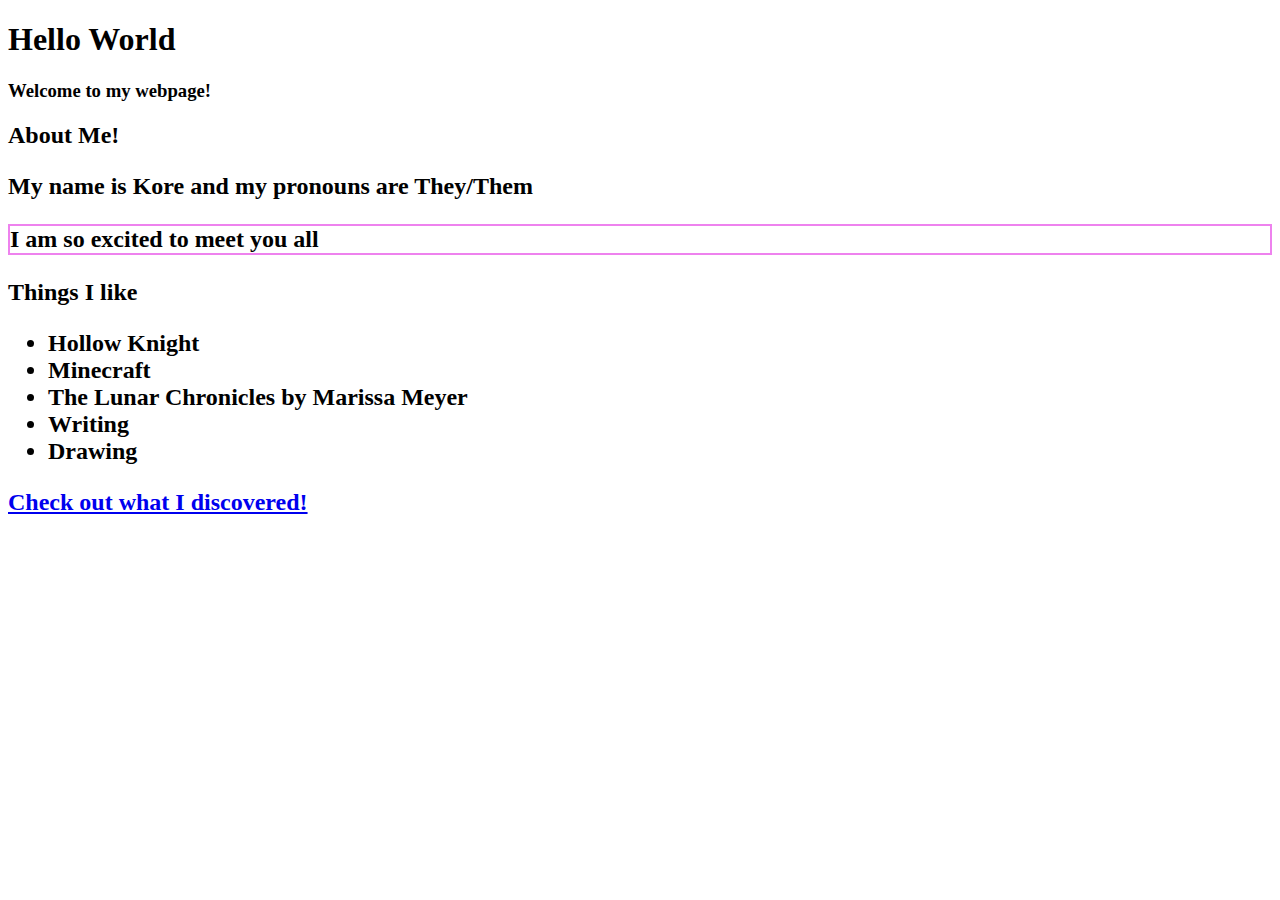
<file: week-01-html/index.html>
<!DOCTYPE html>
<html>
  <head>
    <title>Hello Class</title>
  </head>
  <body>
    <h1>Hello World</h1>
    <h3>Welcome to my webpage!</h3>
    <h2> About Me!<h2>
    <p> My name is Kore and my pronouns are They/Them </p>
    <p style="border:2px solid Violet;"> I am so excited to meet you all </p>
    <p> Things I like</p>
    <ul>
    <li> Hollow Knight</li>
    <li> Minecraft</li>
    <li> The Lunar Chronicles by Marissa Meyer </li>
    <li> Writing</li>
    <li> Drawing </li>
    </ul>
    <a href="https://scoobydoo.fandom.com/wiki/The_Scooby-Doo_Project"> Check out what I discovered! </a>
  </body>
</html>
</file>
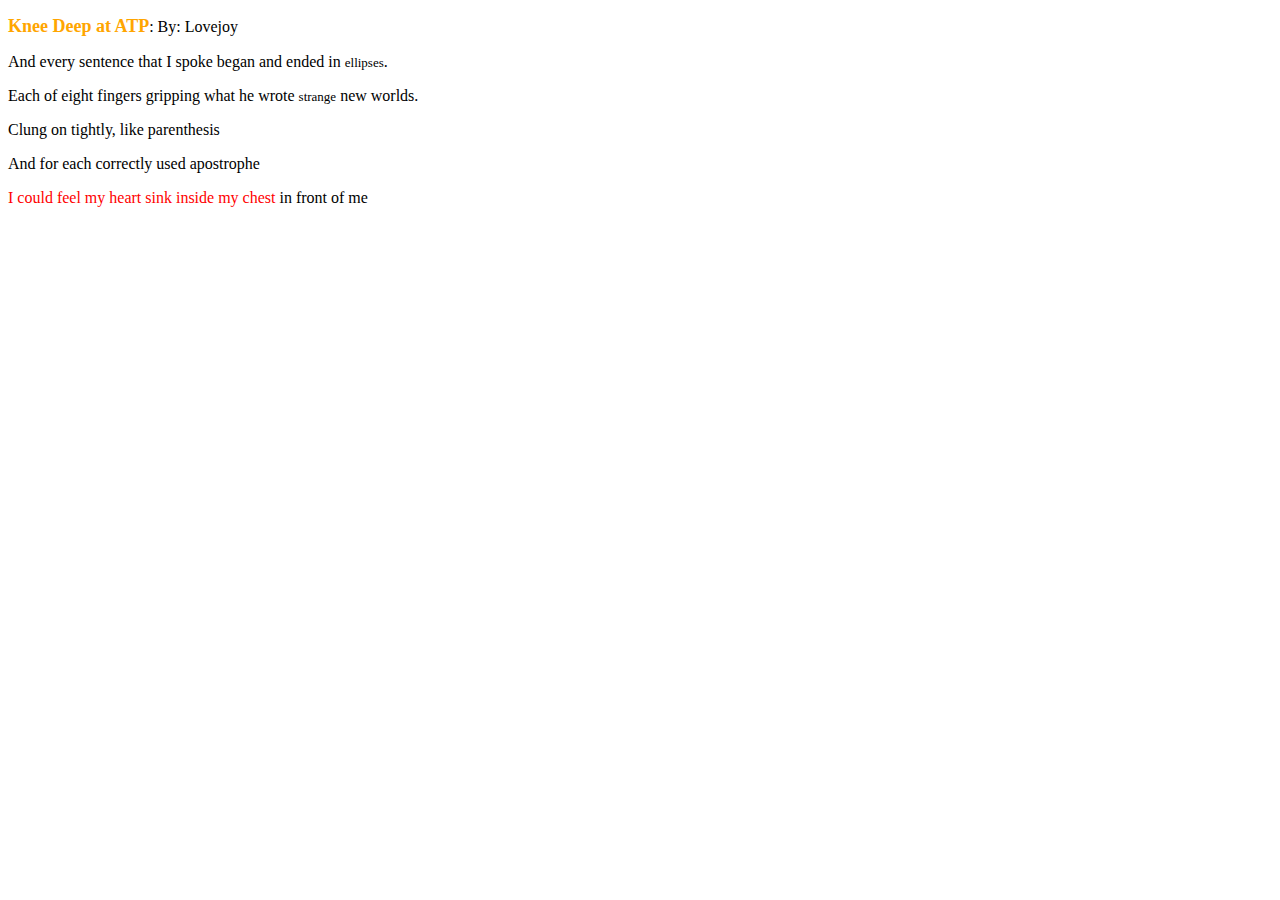
<file: week-02-css/index.html>
<!DOCTYPE html>
<html>
  <head>
    <title>Styled Text</title>
    <link rel="stylesheet" type="text/css" href="styles.css">
  </head>
  <body>
    <p><span class="big">Knee Deep at ATP</span>: By: Lovejoy</p>
    <p>
      And every sentence that I spoke began and ended in <span class="italics">ellipses</span>.
     </p>
    <p>
      Each of eight fingers gripping what he wrote <span class="italics">strange</span> new
      worlds.
    </p>
    <p>Clung on tightly, like parenthesis</p>
    <p>And for each correctly used apostrophe</p>
    <p><span id="boldly">I could feel my heart sink inside my chest </span> in front of me</p>
  </body>
</html>
</file>
<file: week-02-css/styles.css>
p {
  font-family: Times;
}


.big {
  font-size: large;
  font-weight: bold;
  color: orange;
}

.italics{
  font-size: small;
  font-style: italics;
}

/* ID selector that gives the element with this ID a red style. */
#boldly {
  color: red;
  font-family: fantasy;
}
</file>
